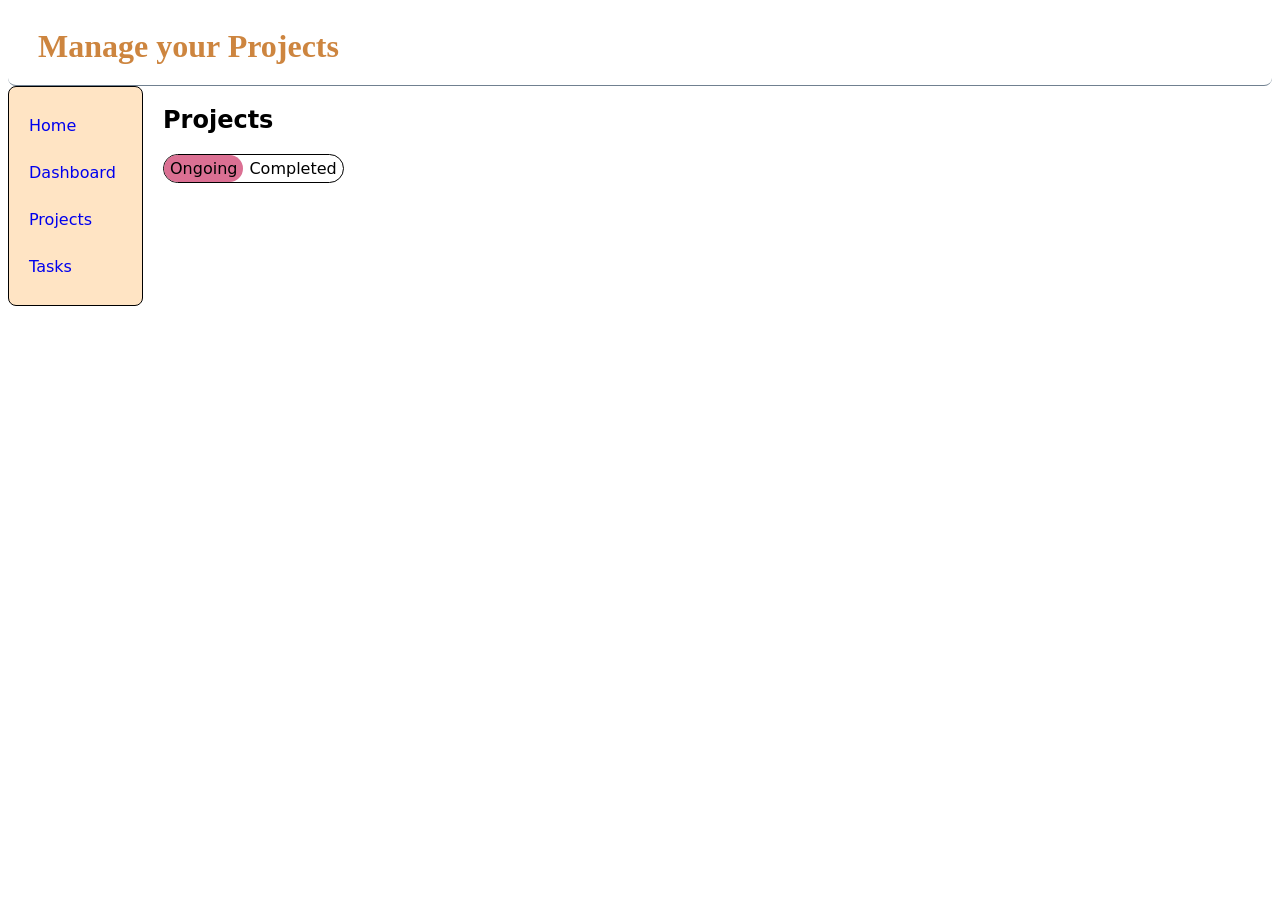
<file: Project Management/Index.html>
<!DOCTYPE html>
<html lang="en">
<head>
    <meta charset="UTF-8">
    <meta name="viewport" content="width=device-width, initial-scale=1.0">
    <title>Project Management</title>
    <link rel="stylesheet" href="style.css">
</head>
<body>
    <header><h1>Manage your Projects</h1></header>
      <div class="layout"><!-- its the parent container so I can flex the <nav></nav> and <main></main> -->
        <nav id="sidebar">
            <a href="#">Home</a>
            <a href="#">Dashboard</a>
            <a href="#">Projects</a>
            <a href="#">Tasks</a>
        </nav>
    <main>
        <section>
            <h2>Projects</h2>
            <div class="Status">
                <label ><input type="radio" name="Status" checked><span>Ongoing</span></label>
                <label ><input type="radio" name="Status"><span>Completed</span></label>
            </div>

        </section>
    </main>
    </div>
    <footer></footer>
</body>
</html>
</file>
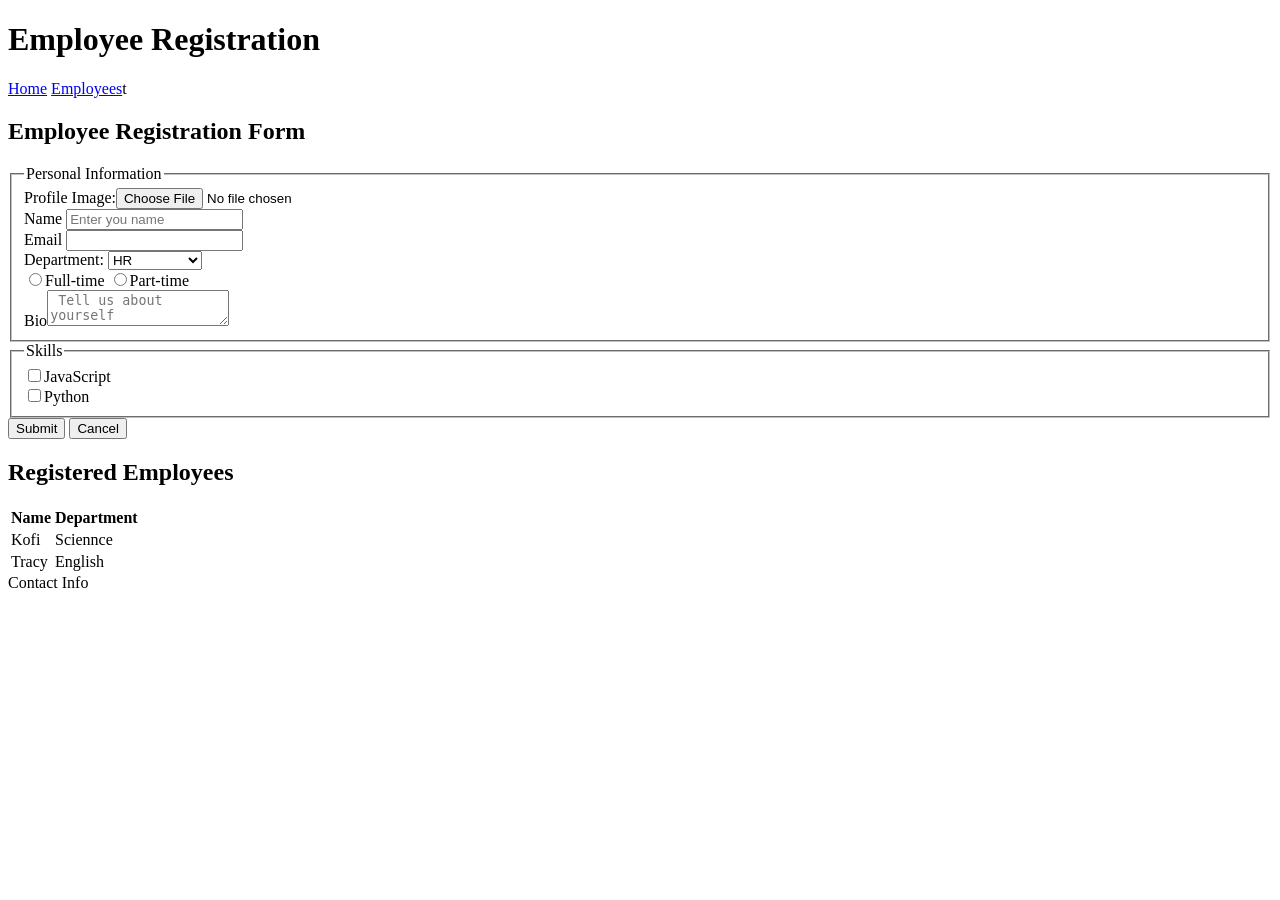
<file: Employee Registration.html>
<!-- --An Employee registration page in html not stylled just structured with header, nav, main and footer. The main section has two sections one for the registration form and the other for the registered employees. The form has fields for name, email, department, employment type, bio and skills. The registered employees section has a table with name and department columns. -->
<!DOCTYPE html>
<html lang="en">
<head>
    <meta charset="UTF-8">
    <meta name="viewport" content="width=device-width, initial-scale=1.0">
    <title>Employee Registration</title>
</head>
<body>
    <header><h1>Employee Registration</h1></header>
    <nav>
        <a href="#">Home</a>
        <a href="#">Employees</a>t

    </nav>
    <main>
         <section>
            <h2>Employee Registration Form</h2>
            <form>
                <fieldset>
                    <legend>Personal Information</legend>
                       <label>Profile Image:<input type="file"></label><br>
                    <label for="name">Name</label>
                <input id="name" type="text" required placeholder="Enter you name"><br>
                <label for="email">Email</label>
                <input type="email" id="email" required><br>
                 <label>Department:</label>
                <select>
                    <option>HR</option>
                    <option>Sales</option>
                    <option>Engineering</option>
                </select><br>
                 <label ><input type="radio" name="employement" value="full-time">Full-time</label>
                 <label><input type="radio" name="employement" value="part-time">Part-time</label><br>
                   <label>Bio<textarea placeholder=" Tell us about yourself"></textarea></label>
                </fieldset>
                <fieldset>
                    <legend>Skills</legend>
                    <label><input type="checkbox" value="js">JavaScript</label><br>
                    <label><input type="checkbox" value="py">Python</label><br>
                </fieldset>
                <button type="submit">Submit</button>
                <button type="button">Cancel</button>
            
            </form>
         </section>
          <section>
            <h2>Registered Employees</h2>
            <table>
                <thead>
                    <tr>
                       <th>Name</th>
                    <th>Department</th> 
                    </tr>
                </thead>
                <tbody>
                     <tr>
                    <td>Kofi</td>
                <td>Sciennce</td>
                </tr>
                <tr>
                    <td>Tracy</td>
                    <td>English</td>
                </tr>
                </tbody>
            </table>
          </section>
    </main>
    <footer>Contact Info</footer>
</body>
</html>
</file>
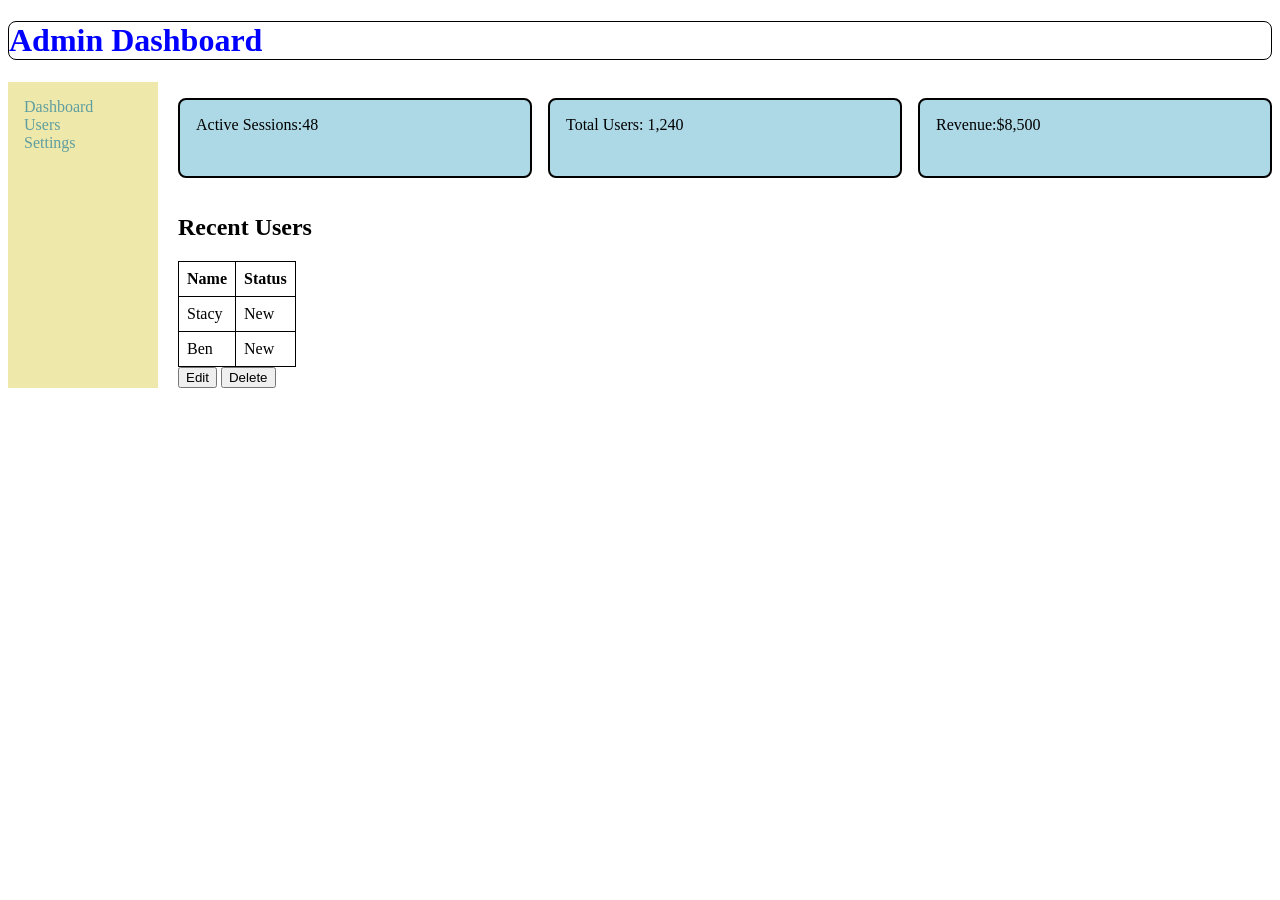
<file: Admin Dashboard/Admin Dashbord.html>
<!DOCTYPE html>
<html lang="en">
<head>
    <meta charset="UTF-8">
    <meta name="viewport" content="width=device-width, initial-scale=1.0">
    <link rel="stylesheet" href="Admin Dashboard.css">
    <title>Admin Dashboard</title>
</head>
<body>
    <header><h1>Admin Dashboard</h1></header>
   <div class="dashboard-layout">
     <nav id="sidebar">
        <a href="#">Dashboard</a><br>
        <a href="#">Users</a><br>
        <a href="#">Settings</a>
     </nav>
    <main>
        <div class="stat-row">
            <p class="stat-card">Active Sessions:48</p>
            <p class="stat-card">Total Users: 1,240</p>
            <p class="stat-card">Revenue:$8,500</p>
        </div>
   
    <section class="Recent-Users">
        <h2>Recent Users</h2>
        <table>
           <thead>
             <tr>
                <th>Name</th>
                <th>Status</th>
            </tr>
           </thead>
           <tbody>
            <tr>
                <td>Stacy</td>
                <td>New</td>
            </tr>
            <tr>
                <td>Ben</td>
                <td>New</td>
            </tr>
           </tbody>
        </table>
        <button type="button">Edit</button>
        <button type="button">Delete</button>
       </section>
   </div>
    </main>
    <footer></footer>

</body>
</html>
</file>
<file: Project Management/style.css>
:root{
  --main-color:bisque;
}
header {
  padding: 20px 30px;
  border-radius: 8px;
  background-color:white;
  border-bottom: 1px solid slategray;
}
h1{
  color:peru;
  font-size: 2rem;
  font-weight: bold; 
  margin: 0;
}

nav{
  border: 1px solid black;
  background-color:  var(--main-color);
  display: flex;
  flex-direction: column;
  padding: 15px 0;
  border-radius: 8px;
  width: 133px;
 
}
nav a{
    text-decoration: none;
    padding: 14px 20px;
    display: block;
}
nav a:hover{
  color: rgb(207, 128, 33) ;
  border-left: 4px solid teal;
  padding-left: 26px;

  flex-grow: 1;
}
.layout{
  display: flex;
  font-family: system-ui,sans-serif;
  font-size: 1rem;
  gap: 20px;
}
@media(max-width:750px){
  .layout{
  flex-direction: column;

}
}
.Status{
  border: 1px solid black;
  border-radius: 30px;
  display: inline-flex;
  padding: 4px 0;
}
.Status span{
  padding: 4px 6px;
}
/* making the pill into a toggle bar instead of a radio */
.Status input{
 opacity: 0;  /*it makes the radio(input)invisible but its there just you cant see it */
 position: absolute;/*it tells the radio buttons to  */
 /* the span after a checked input is written as .Status input:checked + span */
 /* The + means "the element right after." */
}
 .Status input:checked + span{
  background-color: palevioletred;
  border-radius: 30px;  /* just so that the selected colored par is rounded */
 }

.Status label{
  position: relative;
}
</file>
<file: Admin Dashboard/Admin Dashboard.css>
h1{
  color:blue;
  font-size: 2rem;
  font-weight: bold;
   border: 1px solid black;
  border-radius: 8px;
}
.stat-card{
  background-color: lightblue;
  border: 2px solid black;
  border-radius: 8px;
  width: 200px;
  height: 80px;
  padding: 16px;
  box-sizing: border-box;
  overflow: hidden;
  position: relative;
  flex: 1;
}

#sidebar{
  background-color: palegoldenrod;
  padding: 16px;

}
#sidebar a {
/* changes text color */  color:cadetblue;  
/* removes the line from an underlined text */text-decoration: none;
}
#sidebar a:hover /* link coloour changes when the mouse is on it */{
/* changes text color */  color:cornflowerblue;  
}
.dashboard-layout{
  display: grid;
  grid-template-columns: 150px 1fr;
  gap: 20px;
}
main{
  display: flex;
  /* gap: 10px; */
  justify-content: space-between;
  flex-direction: column;
}
button:hover{
background-color: darkblue;
color: white;
}
.stat-row{
  display: flex;
  gap: 16px;
  position: relative;
}
.Recent-Users{
  justify-content: center;
}
table{
  border-collapse:collapse
}
th,td{
  border: 1px solid black;
  padding: 8px;
}
</file>
